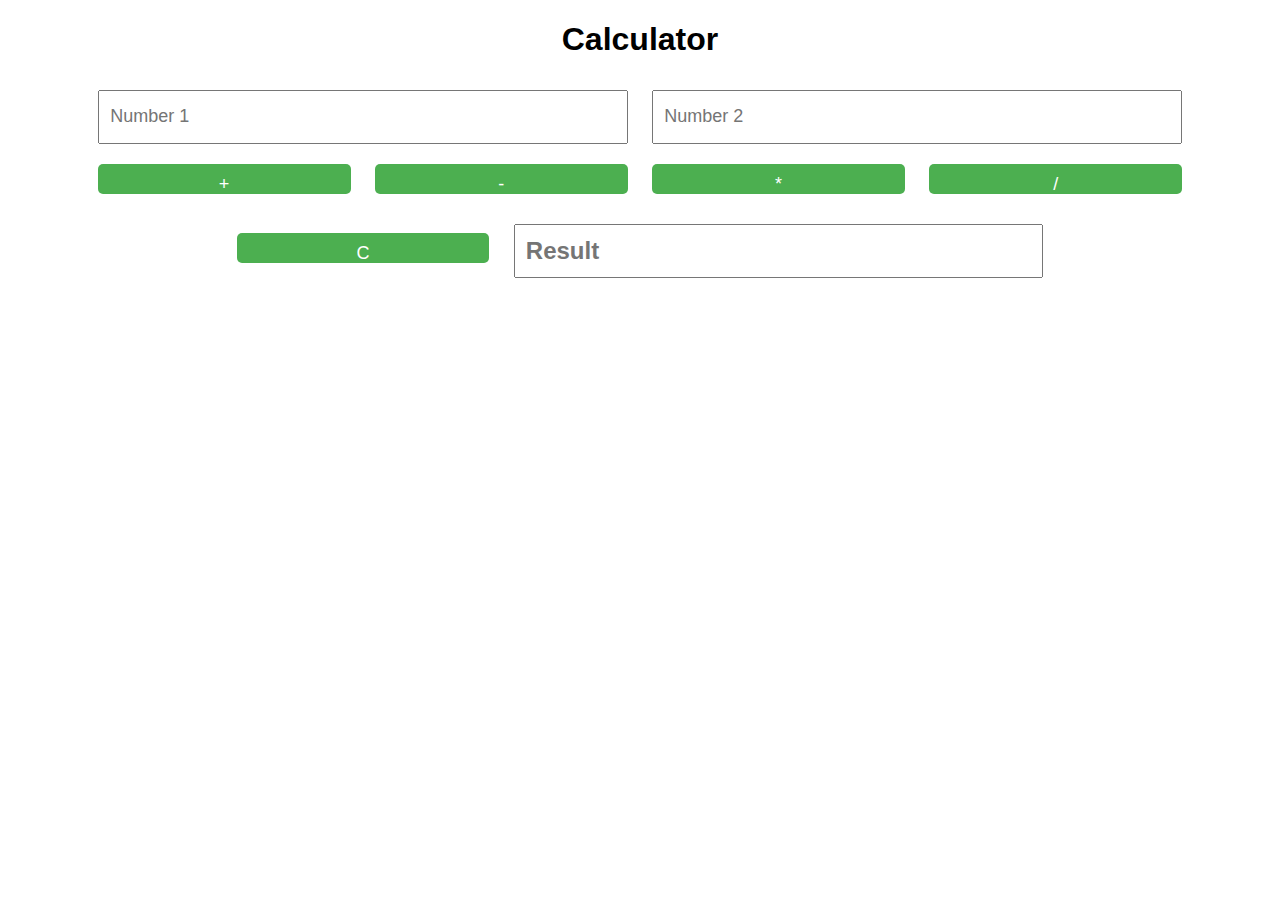
<file: Javascrip-Simple-Calculator/index.html>
<!DOCTYPE html>
<html lang="en">

<head>
   <meta charset="UTF-8">
   <meta name="viewport" content="width=device-width, initial-scale=1.0">
   <title>Calculator</title>
   <link rel="stylesheet" href="style.css">
</head>

<body>
   <h1>Calculator</h1>
   <input id="num1" type="number" placeholder="Number 1">
   <input id="num2" type="number" placeholder="Number 2">
   <button id="add">+</button>
   <button id="subtract">-</button>
   <button id="multiply">*</button>
   <button id="divide">/</button>
   <button id="clear">C</button>
   <input id="result" type="number" placeholder="Result" readonly>



   <script src="script.js" defer></script>
</body>

</html>
</file>
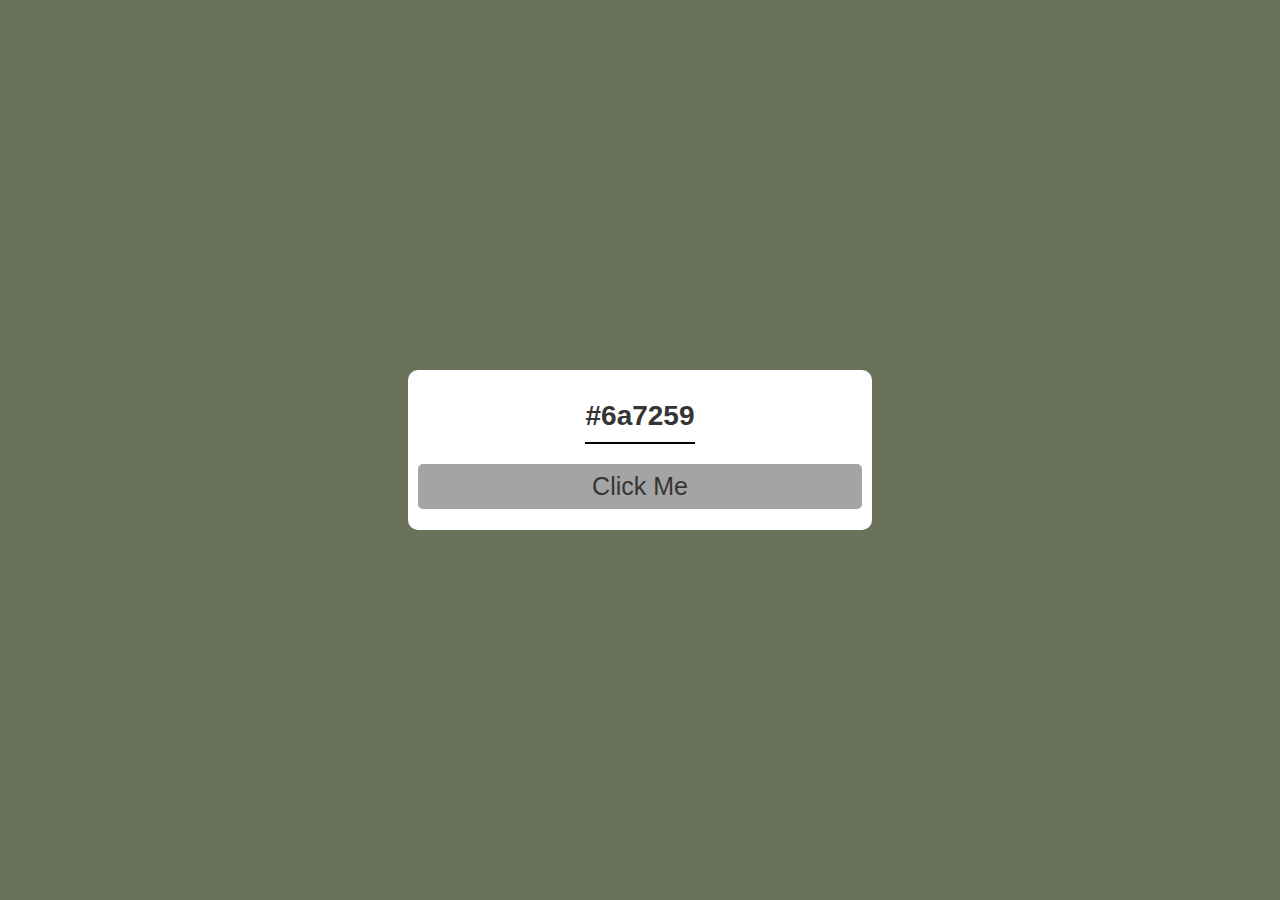
<file: Random color Generator/index.html>
<!DOCTYPE html>
<html lang="en">
<head>
    <meta charset="UTF-8">
    <meta name="viewport" content="width=device-width, initial-scale=1.0">
    <title>Document</title>
    <link rel="stylesheet" href="style.css">
</head>
<body>
    

    <div class="main">
        <div class="container">
            <h2 id="color-code"></h2>
            <button id="click-btn">Click Me</button>
        </div>
    </div>

    <script src="app.js"></script>
</body>
</html>
</file>
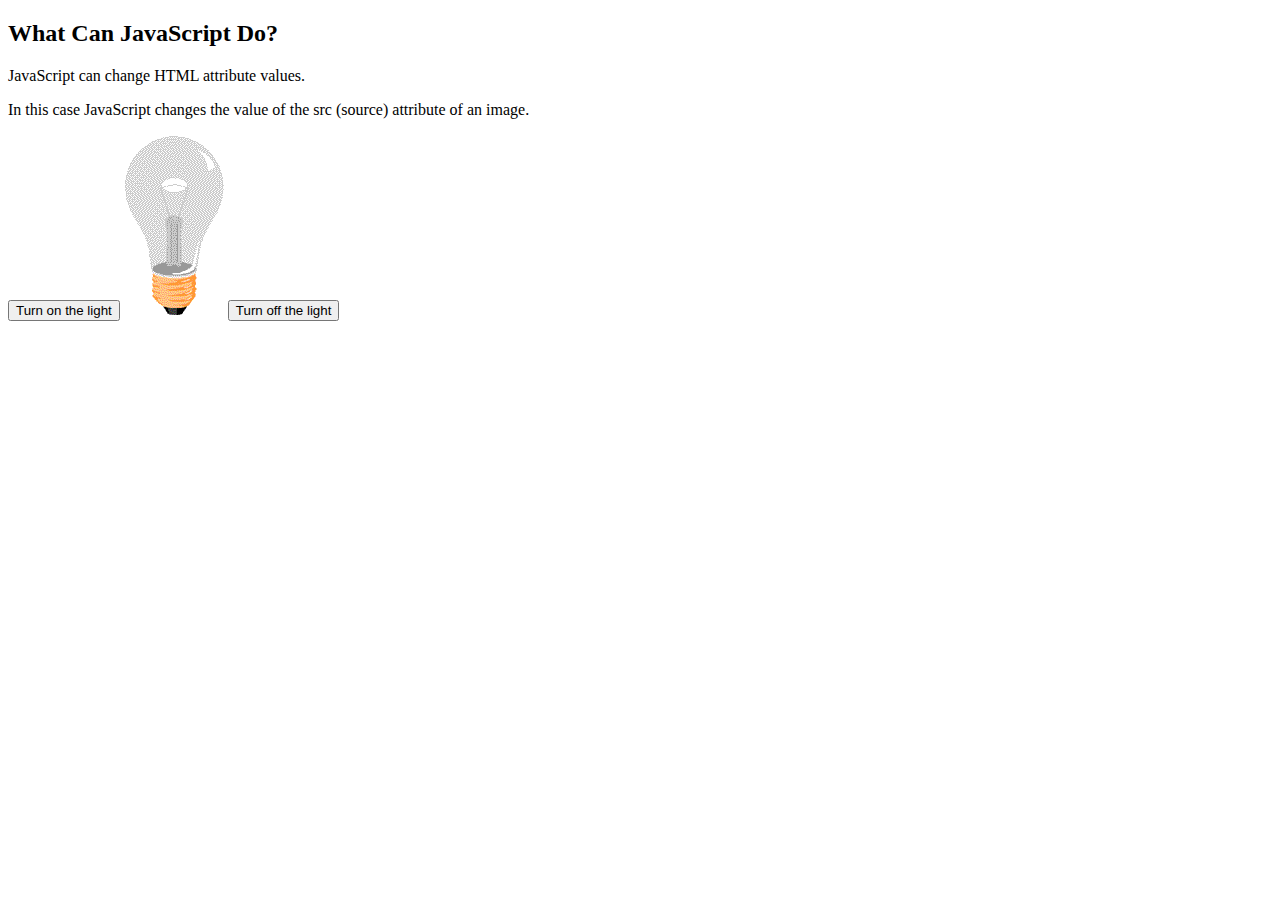
<file: The Light Blub/index.html>
<!DOCTYPE html>
<html lang="en">
<head>
    <meta charset="UTF-8">
    <meta name="viewport" content="width=device-width, initial-scale=1.0">
    <title>Document</title>
</head>
<body>
    <h2>What Can JavaScript Do?</h2>

<p>JavaScript can change HTML attribute values.</p>

<p>In this case JavaScript changes the value of the src (source) attribute of an image.</p>

<button onclick="document.getElementById('myImage').backgroundColor = 'yellow'">Turn on the light</button>

<img id="myImage" src="pic_bulboff.gif" style="width:100px">

<button onclick="document.getElementById('myImage').src='pic_bulboff.gif'">Turn off the light</button>
</body>
</html>
</file>
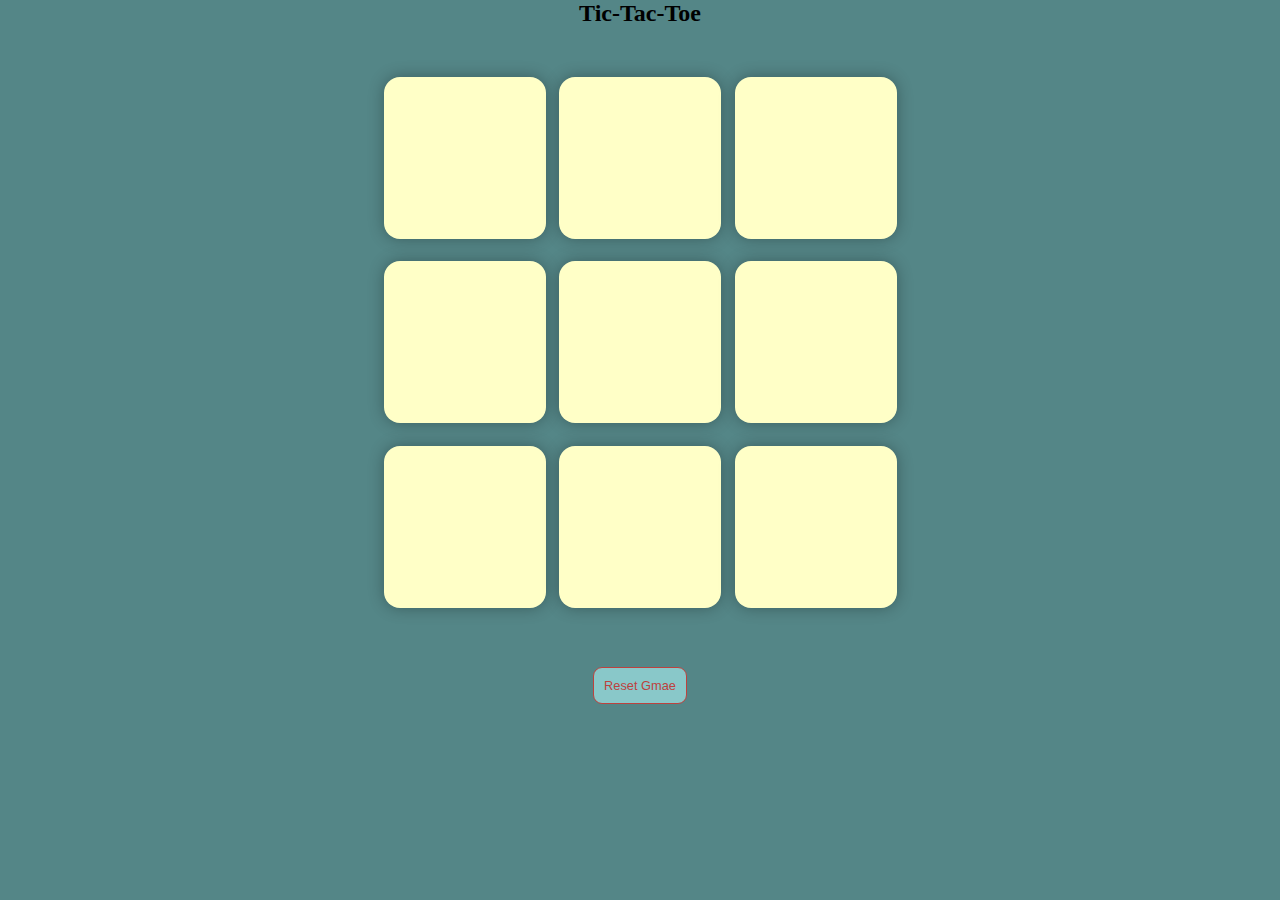
<file: Tic Tac Toe/index.html>
<!DOCTYPE html>
<html lang="en">
<head>
    <meta charset="UTF-8">
    <meta name="viewport" content="width=device-width, initial-scale=1.0">
    <title>Tic-Tac-Toe</title>
    <link rel="stylesheet" href="style.css">
</head>
<body>
    <div class="msg-conatiner hide">
        <p id="msg">Winner</p>
        <button id="new-btn" class="btn">New Gmae</button>
    </div>
    <main>
        <h2>Tic-Tac-Toe</h2>
        <div class="container">
            <div class="game">
                <button class="box"></button>
                <button class="box"></button>
                <button class="box"></button>
                <button class="box"></button>
                <button class="box"></button>
                <button class="box"></button>
                <button class="box"></button>
                <button class="box"></button>
                <button class="box"></button>
            </div>
        </div>
        <button id="reset-btn" class="btn">Reset Gmae</button>
    </main>
    <script src="script.js"></script>
</body>
</html>
</file>
<file: Javascrip-Simple-Calculator/style.css>
body {
    font-family: Arial, sans-serif;
    text-align: center;
  }
  
  input[type="number"] {
    width: 40%;
    height: 30px;
    font-size: 18px;
    margin: 10px;
    padding: 10px;
  }
  
  button {
    width: 20%;
    height: 30px;
    font-size: 18px;
    margin: 10px;
    padding: 10px;
    background-color: #4CAF50;
    color: #fff;
    border: none;
    border-radius: 5px;
    cursor: pointer;
  }
  
  button:hover {
    background-color: #3e8e41;
  }
  
  #result {
    font-size: 24px;
    font-weight: bold;
    margin-top: 20px;
  }
</file>
<file: Random color Generator/style.css>
*{
    margin: 0;
    padding: 0;
    box-sizing: border-box;
    font-family: sans-serif;
}

body{
    /* background-color: red; */
    transition: 1s;
}

.main{
    width: 100%;
    height: 100vh;
    display: flex;
    justify-content: center;
    align-items: center;
}
.container{
    width: 29rem;
    height: 10rem;
    background-color: #fff;
    text-align: center;
    padding: 10px;
    border-radius:10px ;
}
.container h2{
    font-size: 28px;
    margin-top: 10px;
    display: inline-block;
    padding: 10px 0px;
    color: #353535;
    /* background-color: #1d3dac; */
    border-bottom: 2px solid black;
}
.container button{
    font-size: 25px;
    width: 100%;
    margin-top: 20px;
    padding: 8px 0px;
    border-radius: 5px;
    border: none;
    background-color: #a4a4a4;
    color: #353535;
}
.container button:hover{
    cursor: pointer;
    background-color: #595959;
    transition:  all ease .5s;
    color: #fff;
}
</file>
<file: Tic Tac Toe/style.css>
* {
  padding: 0;
  margin: 0;
}
body {
  background-color: #548687;
  text-align: center;
}
.container {
  height: 70vh;
  flex-wrap: wrap;
  display: flex;
  justify-content: center;
  align-items: center;
}
.game {
  height: 60vmin;
  width: 60vmin;
  display: flex;
  flex-wrap: wrap;
  justify-content: center;
  align-items: center;
  gap: 1.5vmin;
}
.box {
  height: 18vmin;
  width: 18vmin;
  border-radius: 1rem;
  border: none;
  box-shadow: 0 0 1rem rgba(0,0,0,0.3);
  font-size: 8vmin;
  color: #bD413e;
  background-color: #ffffc7;
  
}
.btn{
    padding: 10px;
    margin: 10px 0px;
    border: 1.5px solid #bD423e;
    border-radius: 1vmin;
    font-size: 0.8rem;
    color: #bD413e;
    background-color: #89c8c9;
}
.btn:hover{
    box-shadow: 0 0 1rem rgba(45, 31, 31, 0.8);
    background: transparent;
}

#msg{
    color: #ffffc7;
    font-size: 8vmin;
}
.msg-container{
    height: 70vmin;
}
.hide{
    display: none;
}
</file>
